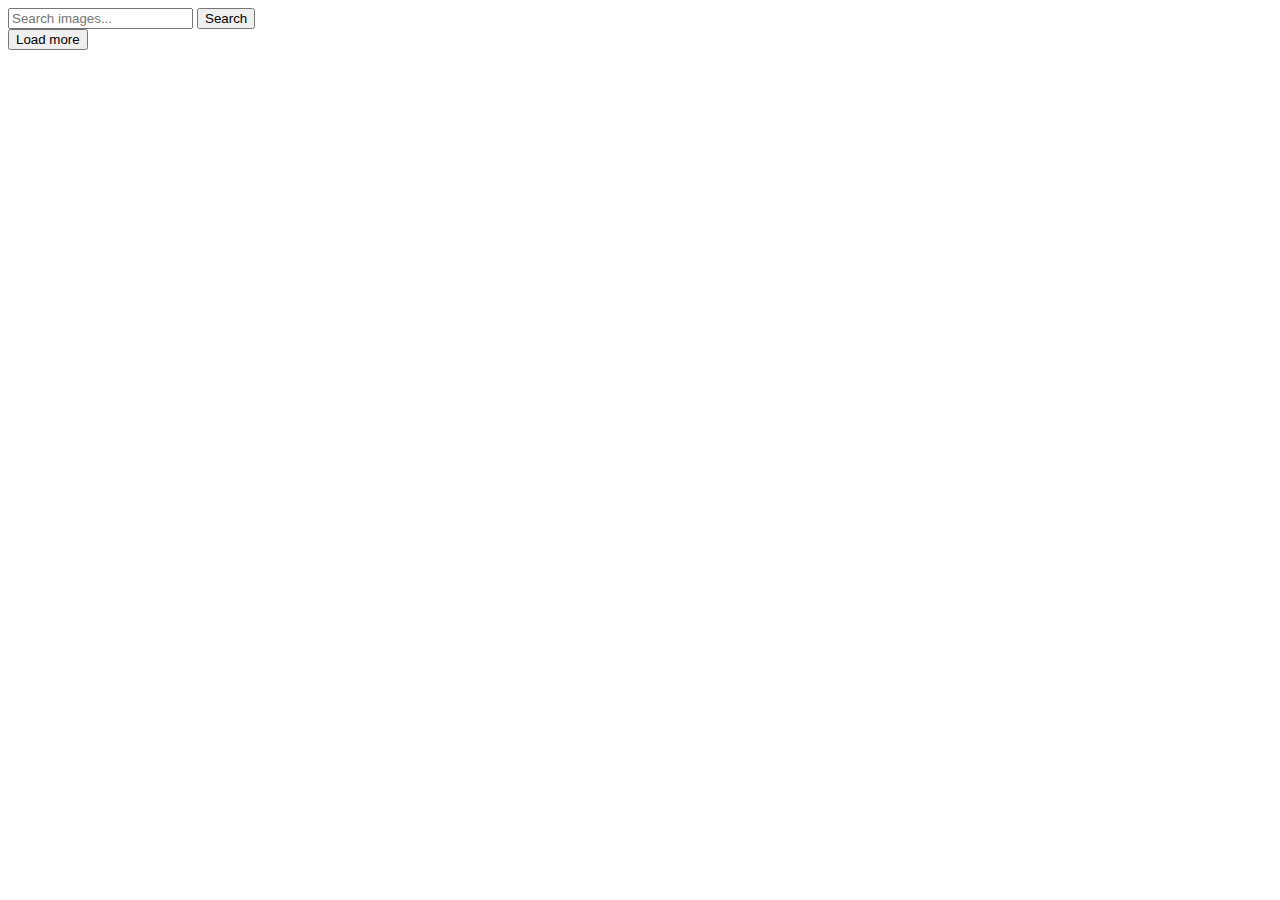
<file: src/index.html>
<!DOCTYPE html>
<html lang="en">

<head>
  <meta charset="UTF-8" />
  <meta name="viewport" content="width=device-width, initial-scale=1.0" />
  <title>Search images</title>
  <link rel="stylesheet" href="https://cdn.jsdelivr.net/npm/bootstrap-icons@1.9.1/font/bootstrap-icons.css"
    integrity="sha384-xeJqLiuOvjUBq3iGOjvSQSIlwrpqjSHXpduPd6rQpuiM3f5/ijby8pCsnbu5S81n" crossorigin="anonymous" />
  <link rel="stylesheet" href="./sass/index.scss" />
</head>

<body>

  <!-- HEADER -->
  <header class="header">
    <div class="container header-container">
      <form class="search-form" id="search-form">
        <input class="search-form-input" type="text" name="searchQuery" autocomplete="off"
          placeholder="Search images..." />
        <button class="search-form-btn" type="submit">
          <!-- <svg class="search" width="20" height="20" aria-label="search">
            <use class="icon-search" href="./images/symbol-defs.svg#icon-search"></use>
          </svg> -->
          Search
        </button>
      </form>
    </div>
    </div>
  </header>

  <!-- GALLERY  -->
  <section class="photo-gallery container">
    <!-- gallery -->
    <div class="gallery">
      <!-- Картки зображень -->
    </div>
  </section>


  <button type="button" class="load-more is-hidden">Load more</button>
  <!-- <p class="end-collection-text is-hidden">
    We're sorry, but you've reached the end of search results.
  </p> -->

  <!-- <div class="backdrop is-hidden" data-load>
    <div class="spinner js-spinner"><span></span></div>
  </div> -->
  <script type="module" src="./app/index.js"></script>
</body>

</html>
</file>
